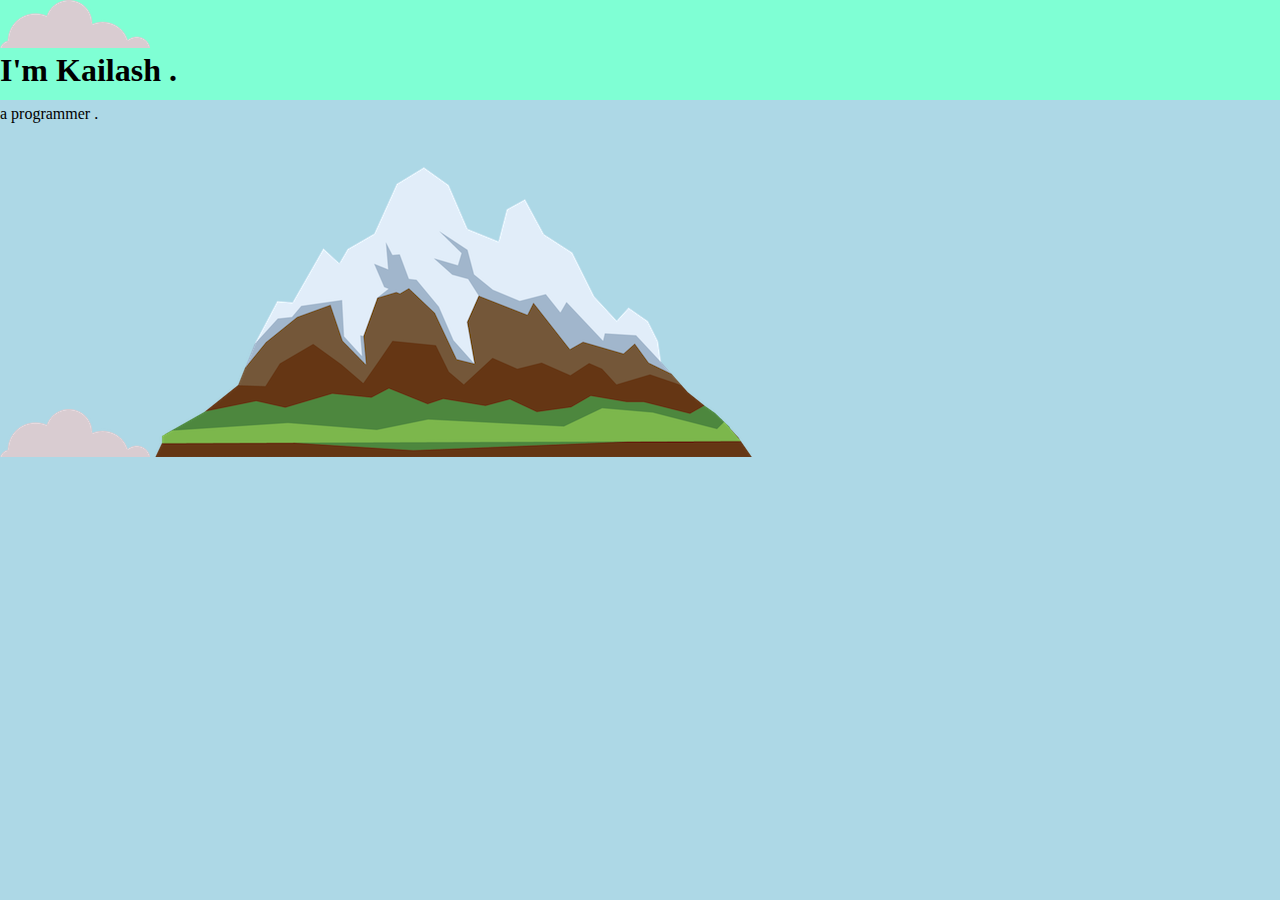
<file: CSS-My site/index.html>
<!DOCTYPE html>
<html lang="en">
<head>
    <meta charset="UTF-8">
    <meta name="viewport" content="width=device-width, initial-scale=1.0">
    <title>KAILASH BORA</title>
    <link rel="stylesheet" href="css/styles.css">
    <link rel="icon" href="favicon.ico">
</head>
<body>
    <div class="pg1">
        <img src="images/cloud.png" alt="cloud image">
        <h1>I'm Kailash .</h1>
        <p>a programmer .</p>
    </div>
    <div class="pg2">
        <img src="images/cloud.png" alt="cloud image">
        <img   class= "mount" src="images/mountain.png" alt="mountain image">
    </div>
</body>
</html>
</file>
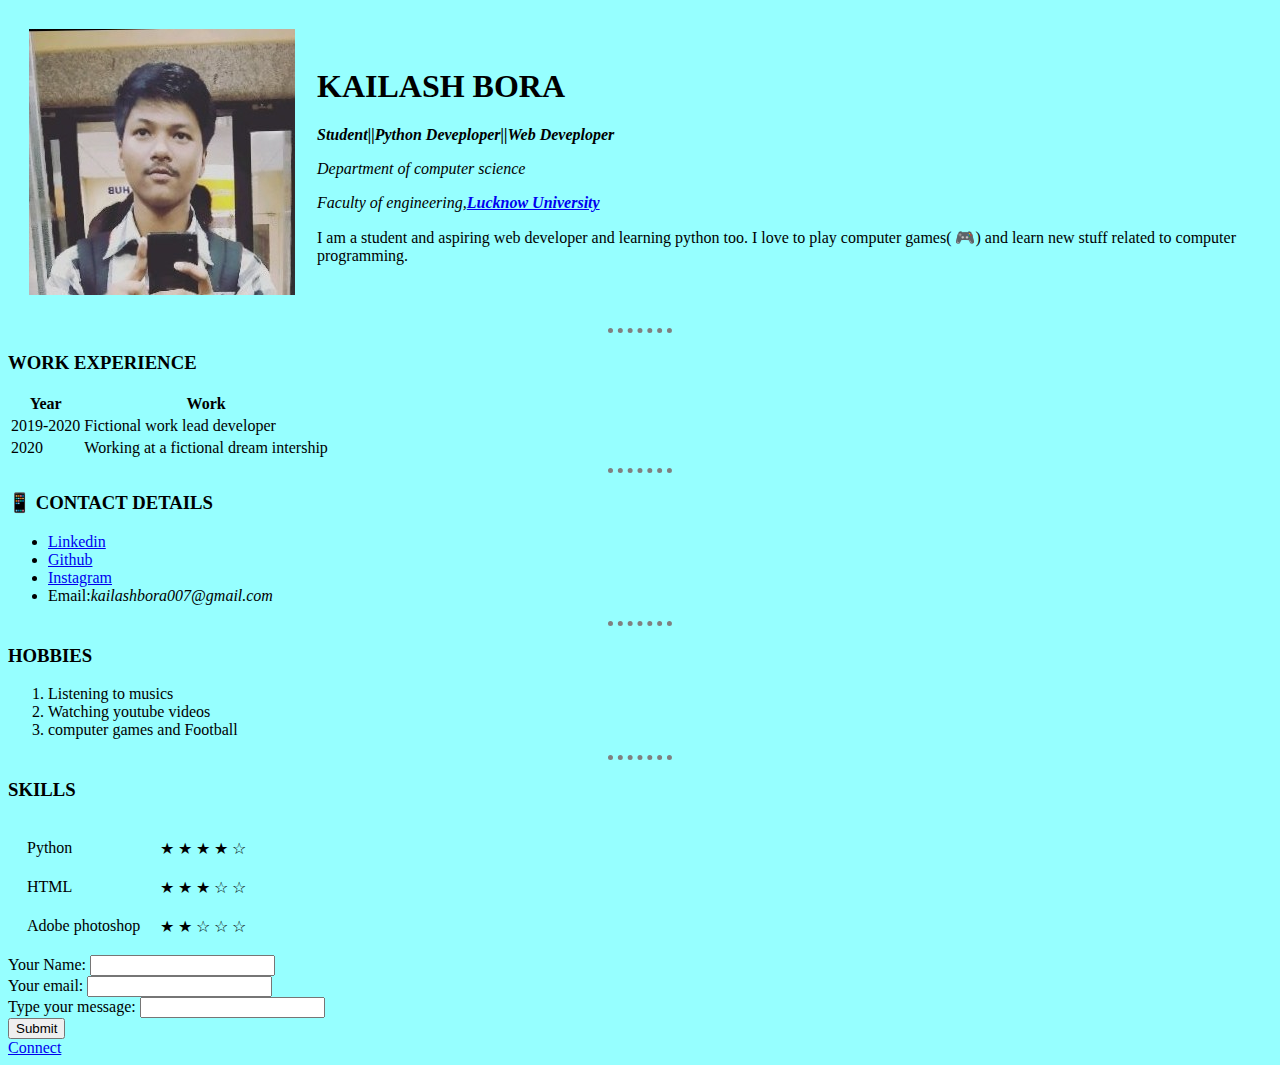
<file: HTML-personal website/index.html>
<!DOCTYPE html>
<html lang="en">
<head>
    <meta charset="UTF-8">
    <meta name="viewport" content="width=device-width, initial-scale=1.0">
    <title>	
        🌟 Kailash's Personal site 🌟</title>
    <style>
        body{
                background-color:#96ffff;
        }
        hr {
                border-style: none;
                border-top-style: dotted  ;
                border-color:grey;
                border-width: 5px;
                width: 5%;
            }
    </style>
</head>
<body >
    <table cellspacing = "20">
        <td> <img src="images/kailash.png" alt="Kailash Profile Picture"></td>
        <td><h1>KAILASH BORA</h1>
            <p><em><b>Student||Python Deveploper||Web Deveploper</b></em></p>
            <p><i>Department of computer science</i></p>  
            <p> <i> Faculty of engineering,<b><a href="https://www.lkouniv.ac.in/">Lucknow University</a></b></i></p>   
            <p>I am a student and aspiring web developer and learning python too. I love to play computer games(	
                &#127918;)  and learn new stuff related to computer programming.</p></td> 
    </table> 
<hr>
<h3> WORK EXPERIENCE</h3>
<table>
    <thead>
        <tr>
            <th>Year</th>
            <th>Work</th>
        </tr>
    </thead>
    <tbody>
        <tr>   
            <td>2019-2020</td>
            <td>Fictional work lead developer</td>
            </tr> 
            <tr> 
            <td>2020</td>
                <td>Working at a fictional dream intership</td>
            </tr>
    </tbody>
    <tfoot>

    </tfoot>
</table>
<hr>
<h3>	
    &#128241; CONTACT DETAILS</h3>
    <ul>
        <li><a href="https://www.linkedin.com/in/kailash-bora-a12147171/"> Linkedin</a></li>
        <li><a href="https://github.com/Grimmwolf-lab">Github</a></li>
        <li><a href="https://www.instagram.com/kailashbora13/">Instagram</a></li>
        <li>Email:<em>kailashbora007@gmail.com</em></li>
    </ul>
<hr >
<h3>HOBBIES</h3>
<ol>
    <li>Listening to musics</li>
    <li>Watching youtube videos</li>
    <li> computer games and Football</li>
</ol>
<hr>
<h3>SKILLS</h3>
<table cellspacing = "18">
    <tr>
        <td>Python</td>
        <td>	
            &#9733;	
            &#9733;	
            &#9733;	 
            &#9733;
            &#9734;</td>
    </tr>
    <tr>
        <td>HTML</td>
        <td>	
            &#9733;	
            &#9733;	
            &#9733;	
            &#9734;	
            &#9734;</td>
    </tr>
    <tr>
        <td>Adobe photoshop</td>
        <td>	
            &#9733;	
            &#9733;	
            &#9734;	
            &#9734;	
            &#9734;</td>
    </tr>
</table>
<form  action="mailto:kailashbora007@gmail.com" method="post" enctype="text/plain">
        <label>Your Name:</label>
        <input type="text" name="YourName" value=""><br>
        <label>Your email:</label>
        <input type="email" name="YourEmail" value=""> <br>
        <label>Type your message:</label>
        <input type="text" name="YourMessage"value=""><br>
        <input type="submit" name=""> 
</form>
<a href="connection.html">Connect</a>
</body>
</html>
</file>
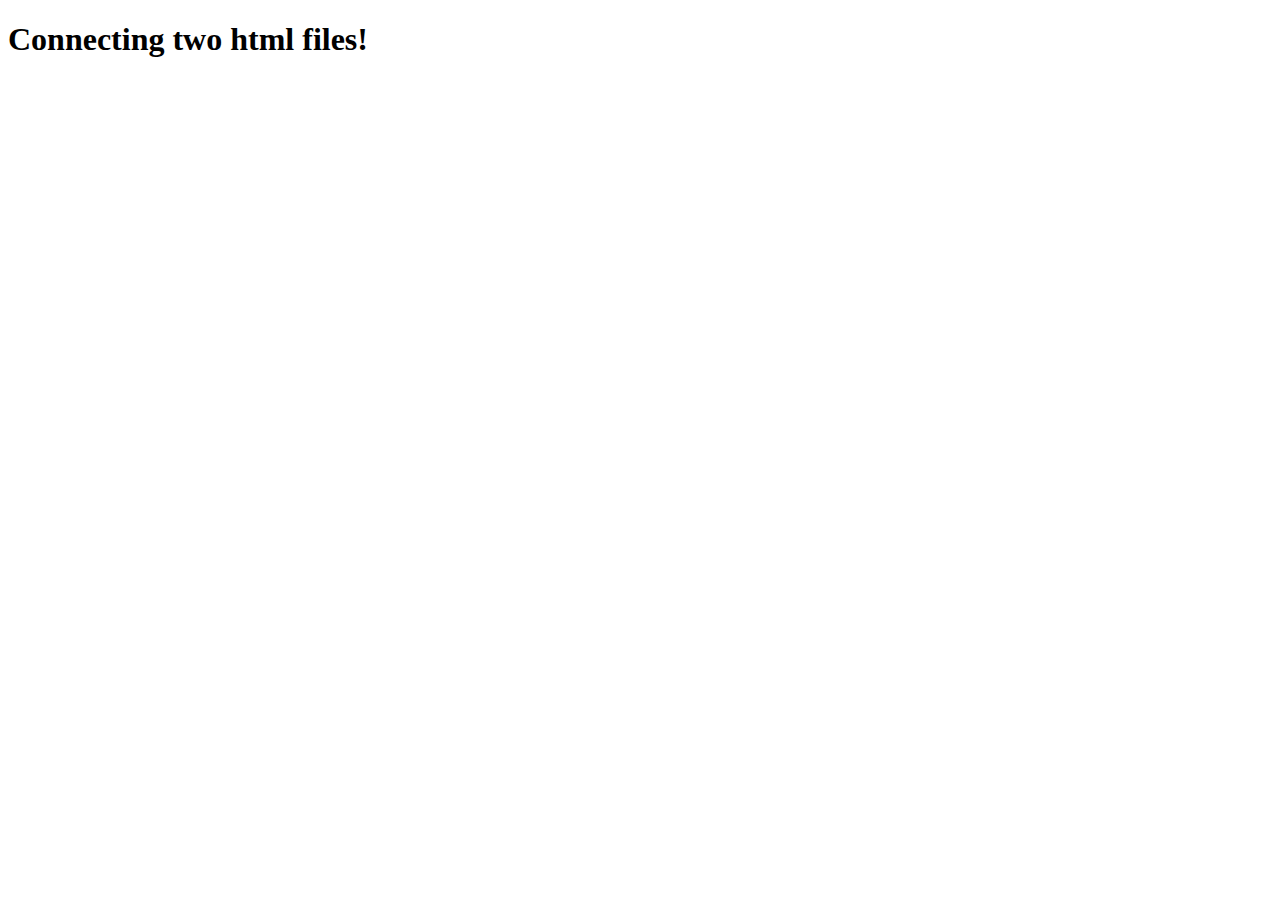
<file: HTML-personal website/connection.html>
<!DOCTYPE html>
<html lang="en">
<head>
    <meta charset="UTF-8">
    <meta name="viewport" content="width=device-width, initial-scale=1.0">
    <title>Connect</title>
</head>
<body>
    <h1>Connecting two html files!</h1>
</body>
</html>
</file>
<file: CSS-My site/css/styles.css>
body {
	margin: 0px;
	background-color: lightblue;
}
h1 {
	margin: 0;
}
.pg1 {
	background-color: aquamarine;
	height: 100px;
}
</file>
